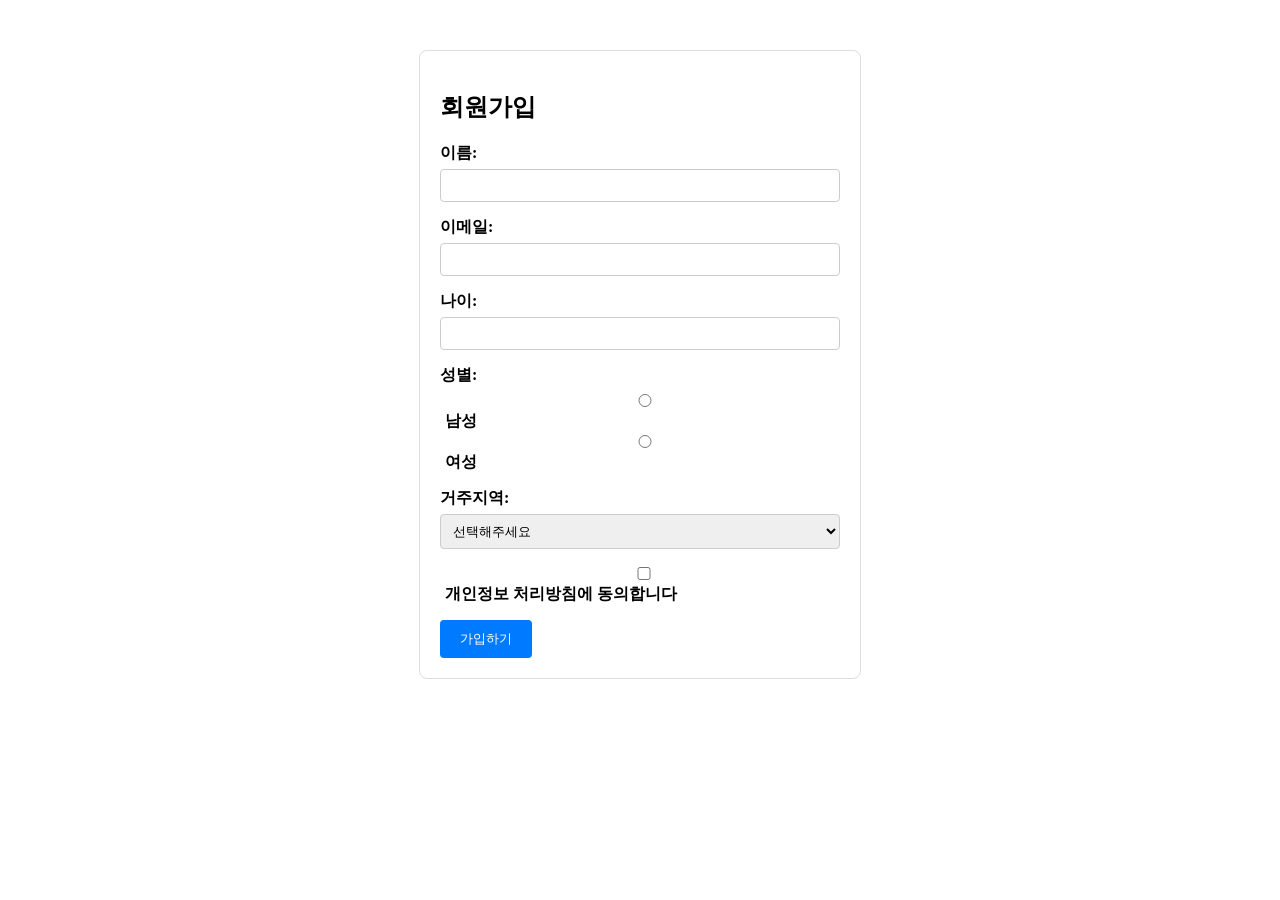
<file: index.html>
<!DOCTYPE html>
<html lang="ko">
<head>
 <meta charset="UTF-8">
 <title>회원가입 폼</title>
 <style>
 .form-container {
 max-width: 400px;
 margin: 50px auto;
 padding: 20px;
 border: 1px solid #ddd;
 border-radius: 8px;
 }
 .form-group {
 margin-bottom: 15px;
 }
 label {
 display: block;
 margin-bottom: 5px;
 font-weight: bold;
 }
 input, select, textarea {
 width: 100%;
 padding: 8px;
 border: 1px solid #ccc;
 border-radius: 4px;
 box-sizing: border-box;
 }
 button {
 background-color: #007bff;
 color: white;
 padding: 10px 20px;
 border: none;
 border-radius: 4px;
 cursor: pointer;
 }
 .result {
 margin-top: 20px;
 padding: 10px;
 background-color: #f8f9fa;
 border-radius: 4px;
 }
 </style>
</head>
<body>
 <div class="form-container">
 <h2>회원가입</h2>
 <form id="signupForm">
 <div class="form-group">
 <label for="userName">이름:</label>
 <input type="text" id="userName" name="userName" required>
 </div>

 <div class="form-group">
 <label for="userEmail">이메일:</label>
 <input type="email" id="userEmail" name="userEmail" required>
 </div>

 <div class="form-group">
 <label for="userAge">나이:</label>
 <input type="number" id="userAge" name="userAge" min="1" max="120">
 </div>

 <div class="form-group">
 <label>성별:</label>
 <input type="radio" id="male" name="gender" value="남성">
 <label for="male" style="display: inline; margin-left: 5px;">남성</label>
 <input type="radio" id="female" name="gender" value="여성">
 <label for="female" style="display: inline; margin-left: 5px;">여성</label>
 </div>

 <div class="form-group">
 <label for="userCity">거주지역:</label>
 <select id="userCity" name="userCity">
 <option value="">선택해주세요</option>
 <option value="서울">서울</option>
 <option value="부산">부산</option>
 <option value="대구">대구</option>
 <option value="인천">인천</option>
 </select>
 </div>

 <div class="form-group">
 <input type="checkbox" id="agree" name="agree">
 <label for="agree" style="display: inline; margin-left: 5px;">개인정보 처리방침에 동의합니다</label>
 </div>

 <button type="button" onclick="processForm()">가입하기</button>
 </form>

 <div id="result" class="result" style="display: none;"></div>
 </div>

 <script>
 function processForm() {
 // 각 입력 요소의 값 가져오기
 const name = document.getElementById('userName').value;
 const email = document.getElementById('userEmail').value;
 const age = document.getElementById('userAge').value;
 const city = document.getElementById('userCity').value;
 const isAgreed = document.getElementById('agree').checked;

 // 라디오 버튼에서 선택된 값 찾기
 const genderRadios = document.getElementsByName('gender');
 let gender = '';
 for (let radio of genderRadios) {
 if (radio.checked) {
 gender = radio.value;
 break;
 }
 }

 // 유효성 검사
 if (!name || !email) {
 alert('이름과 이메일은 필수 입력사항입니다!');
 return;
 }

 if (!isAgreed) {
 alert('개인정보 처리방침에 동의해주세요!');
 return;
 }

 // 결과 표시
 const resultDiv = document.getElementById('result');
 resultDiv.innerHTML = `
 <h3>입력하신 정보</h3>
 <p><strong>이름:</strong> ${name}</p>
 <p><strong>이메일:</strong> ${email}</p>
 <p><strong>나이:</strong> ${age || '입력하지 않음'}</p>
 <p><strong>성별:</strong> ${gender || '선택하지 않음'}</p>
 <p><strong>거주지역:</strong> ${city || '선택하지 않음'}</p>
 <p><strong>약관동의:</strong> ${isAgreed ? '동의함' : '동의하지 않음'}</p>
 `;
 resultDiv.style.display = 'block';
 }
 </script>
</body>
</html>
</file>
